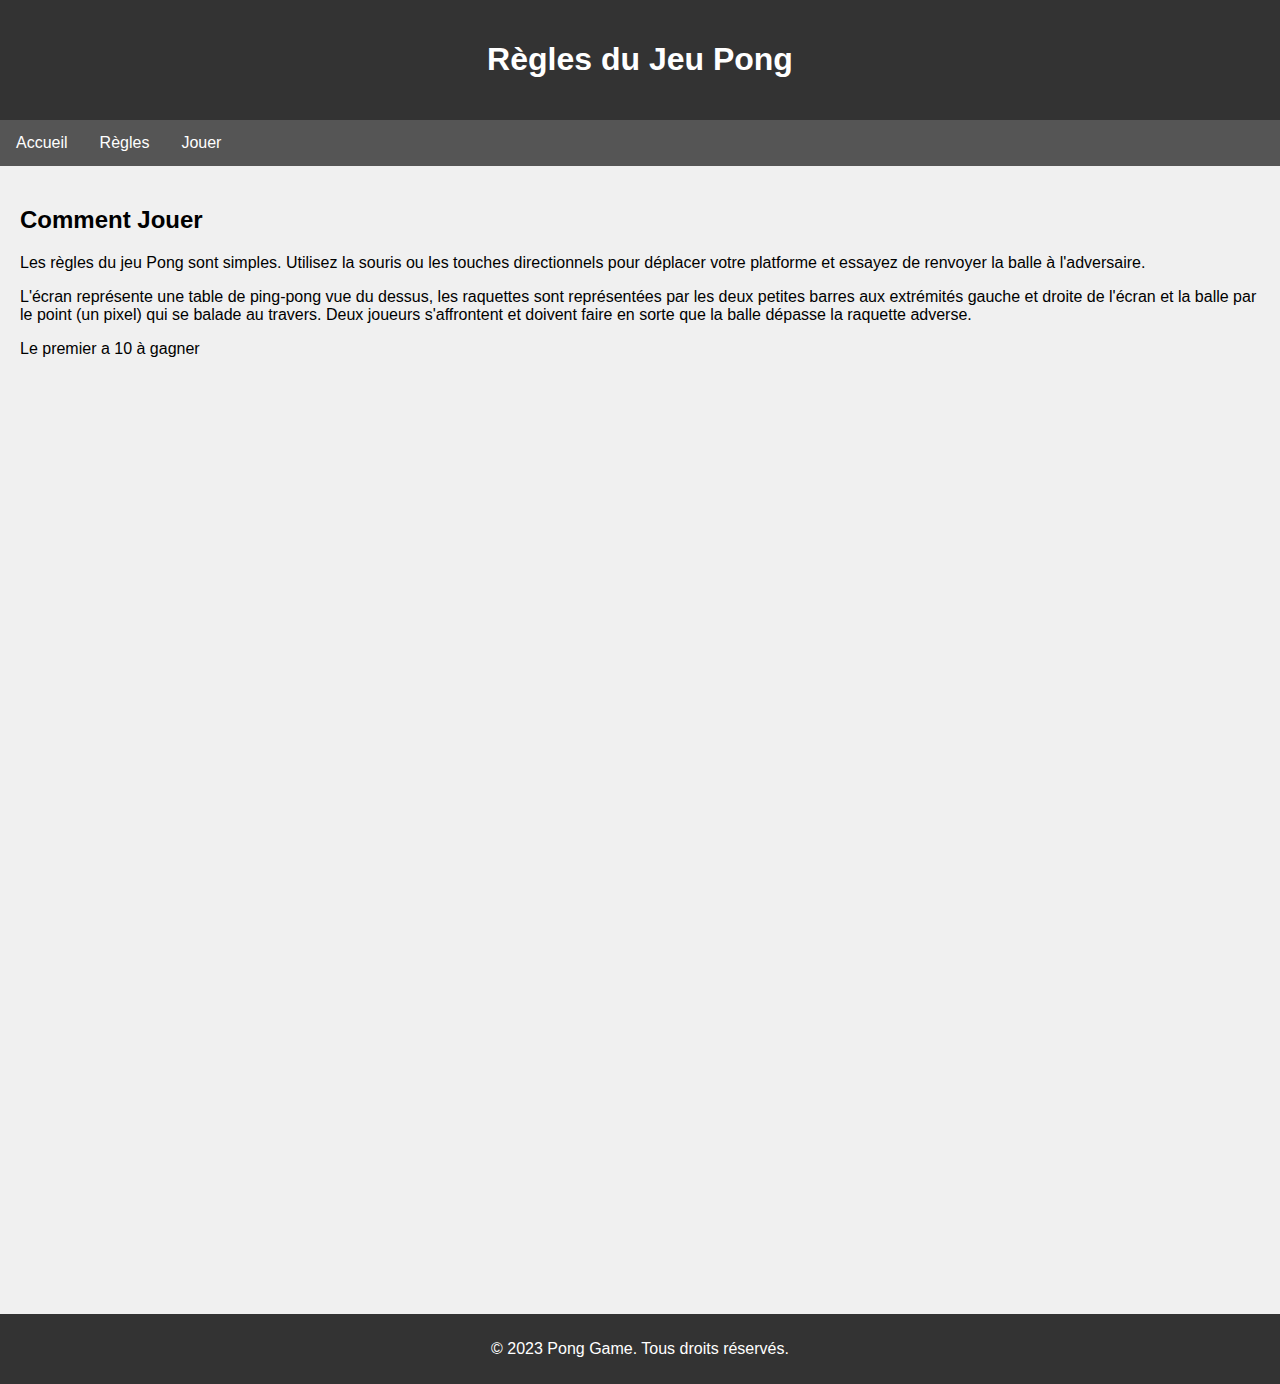
<file: REGLES.html>
<!DOCTYPE html>
<html lang="en">
<head>
    <meta charset="UTF-8">
    <meta name="viewport" content="width=device-width, initial-scale=1.0">
    <link rel="stylesheet" href="body {.css">
    <title>Règles du Pong</title>
</head>
<body>
    <header>
        <h1>Règles du Jeu Pong</h1>
    </header>
    <nav>
        <ul>
            <li><a href="index.html">Accueil</a></li>
            <li><a href="regles.html">Règles</a></li>
            <li><a href="jouer.html">Jouer</a></li>
        </ul>
    </nav>
    <main>
        <section>
            <h2>Comment Jouer</h2>
            <p>Les règles du jeu Pong sont simples. Utilisez la souris ou les touches directionnels pour déplacer votre platforme et essayez de renvoyer la balle à l'adversaire.</p>
            <p>L'écran représente une table de ping-pong vue du dessus, les raquettes sont représentées par les deux petites barres aux extrémités gauche et droite de l'écran et la balle par le point (un pixel) qui se balade au travers. Deux joueurs s'affrontent et doivent faire en sorte que la balle dépasse la raquette adverse.</p>
            <p>Le premier a 10 à gagner</p>
            <div class="container">
                <div class="content">
            <iframe width="560" height="315" src="https://www.youtube.com/embed/it0sf4CMDeM?si=fIK7Z2ZWcxwYyGem" title="YouTube video player" frameborder="0" allow="accelerometer; autoplay; clipboard-write; encrypted-media; gyroscope; picture-in-picture; web-share" allowfullscreen></iframe>
            </div>
             </div>
        </section>
    </main>
    <footer>
        <p>&copy; 2023 Pong Game. Tous droits réservés.</p>
    </footer>
</body>
</html>
</file>
<file: body {.css>
body {
    font-family: 'Arial', sans-serif;
    margin: 0;
    padding: 0;
    background-color: #f0f0f0;
}

header {
    background-color: #333;
    color: #fff;
    text-align: center;
    padding: 20px 0;
}

nav {
    background-color: #555;
}

nav ul {
    list-style-type: none;
    margin: 0;
    padding: 0;
    overflow: hidden;
}

nav li {
    float: left;
}

nav a {
    display: block;
    color: white;
    text-align: center;
    padding: 14px 16px;
    text-decoration: none;
}

nav a:hover {
    background-color: white;
    color: black;
}

main {
    padding: 20px;
}

section {
    margin-bottom: 20px;
}

footer {
    background-color: #333;
    color: #fff;
    text-align: center;
    padding: 10px 0;
}

/* Ajoute du style spécifique à la démo de Pong */
.pong-container {
    text-align: center;
}

iframe {
    border: 0;
}

span1{
    float: right;
}

span2 {
    float: left;
}

.container {
    position: relative;
    height: 100vh;
}

.content {
    position: absolute;
    top: 20%;
    left: 45%;
    transform: translate(-50%,-50%);
    text-align: center;
}
</file>
